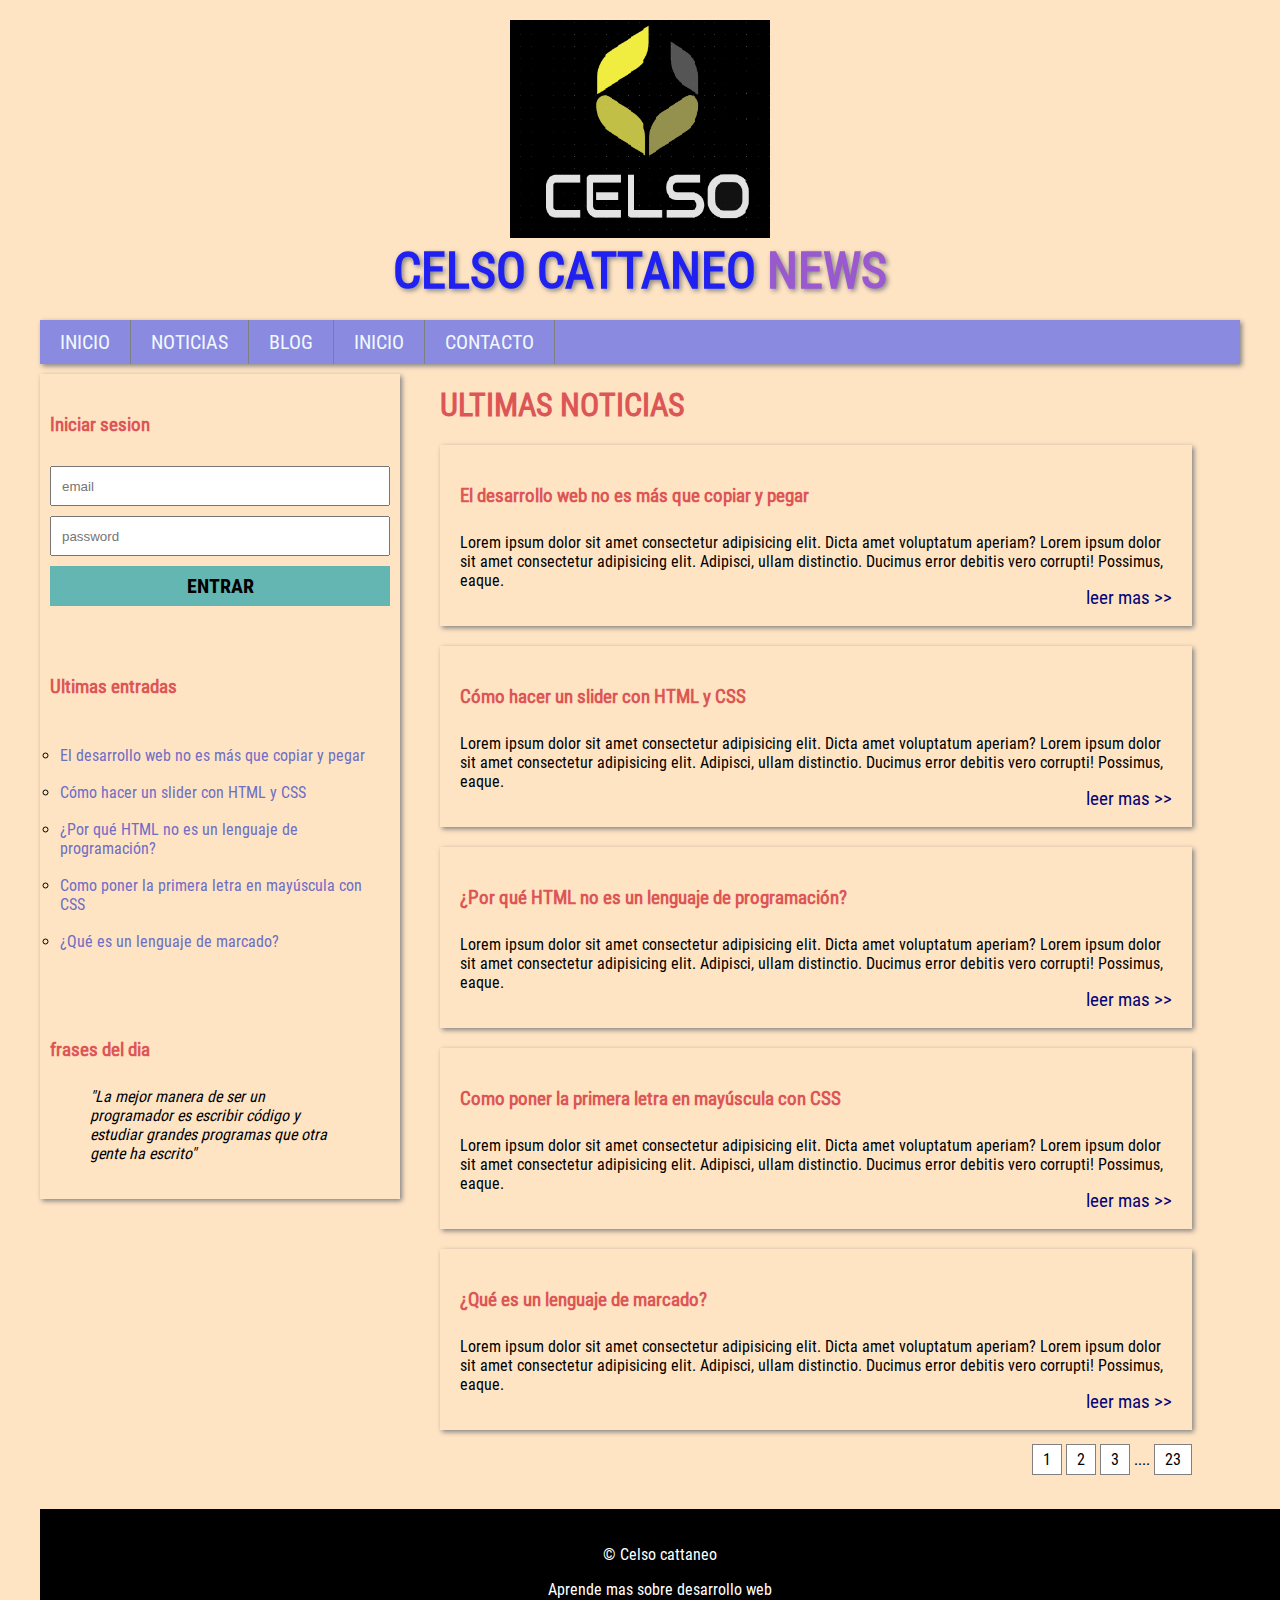
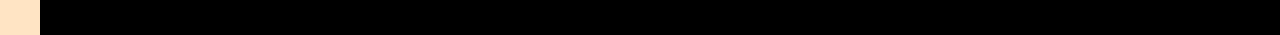
<file: index.html>
<!DOCTYPE html>
<html lang="en">
<head>
    <meta charset="UTF-8">
    <meta http-equiv="X-UA-Compatible" content="IE=edge">
    <meta name="viewport" content="width=device-width, initial-scale=1.0">
    <link rel="stylesheet" href="css/estilo.css">
    <title>Mi sitio Web</title>
</head>
<body>
    <div id="contenedor">
        <div include-html="./partials/header.html"></div>
        <div include-html="./partials/mainmenu.html"></div>
        <div include-html="./partials/aside.html"></div>
        <div include-html="./partials/contenedor.html"></div>
        <div include-html="./partials/footer.html"></div>

        
         
    </div>
    
    <script src="./js/include-html.js"></script>
</body>
</html>
</file>
<file: css/estilo.css>
@import './estiloscomunes.css';
@import './colores.css';
@import './fuentes.css';
@import './header.css';
@import './main-menu.css';
@import './aside.css';
@import './contenedor.css';
@import './footer.css'
</file>
